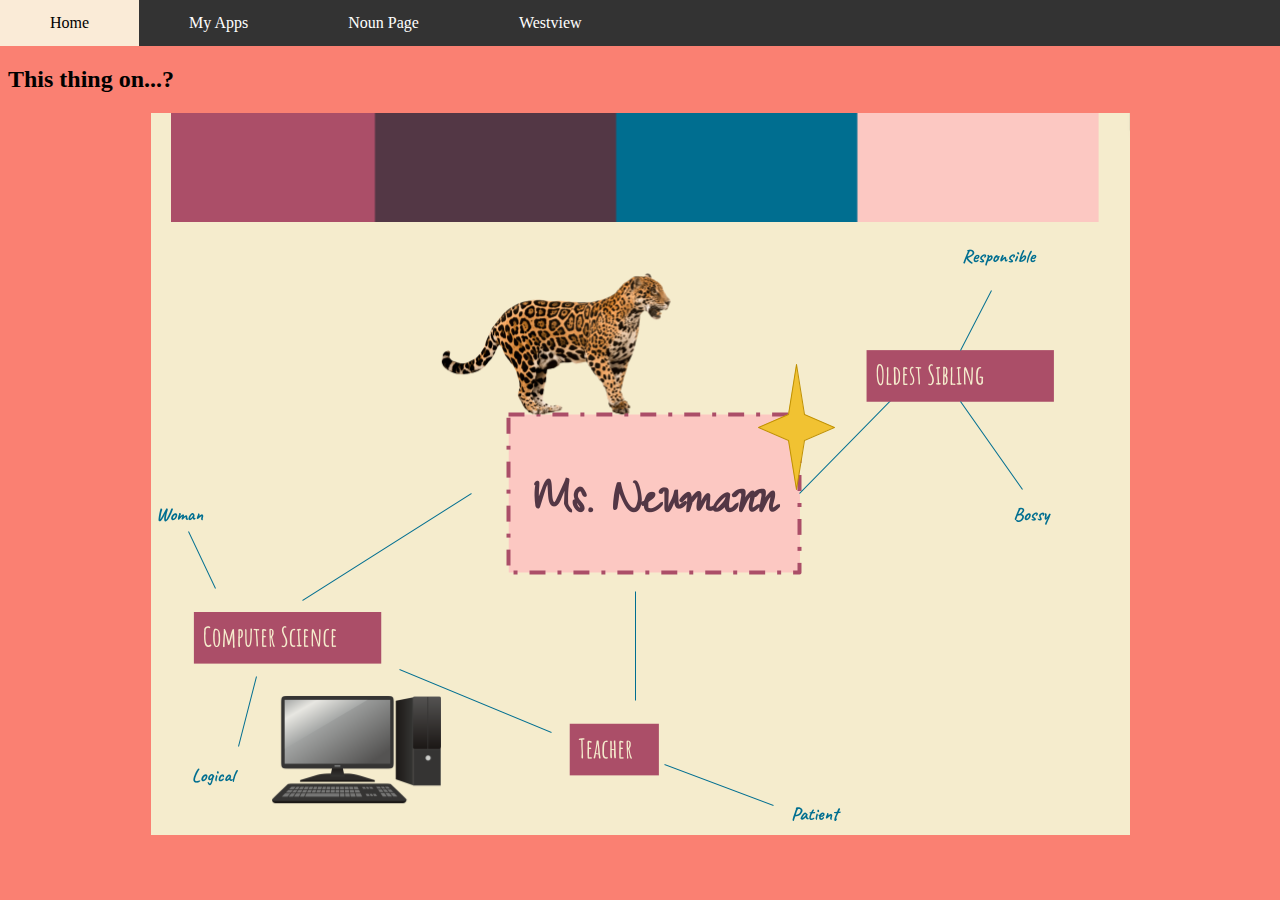
<file: index.html>
<html>

<head>
  <link rel="stylesheet" href="style.css">
  <link rel="icon" href="https://images-wixmp-ed30a86b8c4ca887773594c2.wixmp.com/f/b897766f-cc7f-4fb1-b43d-e860484395e3/db4reoe-1790b1fb-98b7-446f-9318-4fc9aacf89e0.png/v1/fill/w_420,h_420,strp/shrek_head_png_by_darkwoodsx_db4reoe-fullview.png?token=eyJ0eXAiOiJKV1QiLCJhbGciOiJIUzI1NiJ9.[base64].MqiUM2IaHEw6OrZoYAWsvkmwrVmK6O2oiXoijT5De8E">
	<title> SHREK HERE </title>
</head>

<body>
  <nav>
    <li><a href="index.html"> Home </a></li>
    <li><a href="apps.html"> My Apps </a></li>
	  <li><a href="noun.html"> Noun Page </a></li>
    <li><a href="https://www.powayusd.com/schools/hs/wvhs/Calendars/Schedules/Bell-Schedule"> Westview </a></li>
  </nav>
	
  <h1> TESTING, Ms. Neumann here.... </h1>
  <h2> This thing on...? </h2>
	<center>
	<img src="Identity Map.png">
	</center>
  </body>
</html>
</file>
<file: style.css>
body {
background-color: salmon;
}

nav {
  list-style-type: none;
  background-color: #333;
  width: 100%;
  left: 0;
  top: 0;
  margin: 0;
  overflow: hidden;
  position: fixed;
}

li {
  float: left;
}

li a {
  display: block;
  color: white;
  text-decoration: none;
  padding: 14px 50px;
}

li a:hover {
  background-color: antiquewhite;
  color: black;
}
</file>
